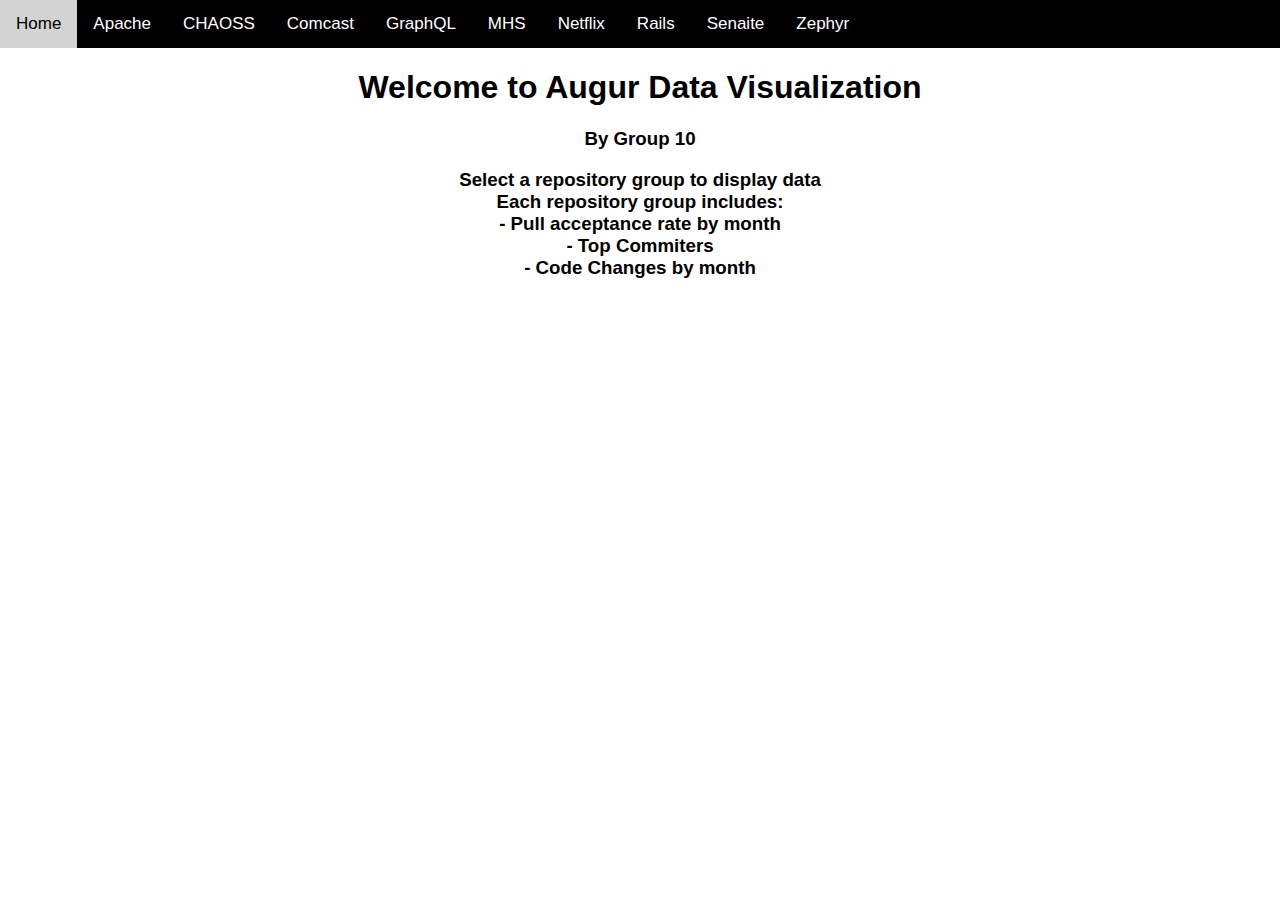
<file: index.html>
<!DOCTYPE html>
<html lang="en">
<head>
    <title>Home</title>
    <link rel="stylesheet" href="https://cdnjs.cloudflare.com/ajax/libs/font-awesome/4.7.0/css/font-awesome.min.css">
    <link rel="stylesheet" type="text/css" href="stylesheet.css">
</head>
<body>
    <div class="topnav">
        <a href="index.html">Home</a>
        <a href="apache.html">Apache</a>
        <a href="chaoss.html">CHAOSS</a>
        <a href="comcast.html">Comcast</a>
        <a href="graphQL.html">GraphQL</a>
        <a href="mhs.html">MHS</a>
        <a href="netflix.html">Netflix</a>
        <a href="rails.html">Rails</a>
        <a href="senaite.html">Senaite</a>
        <a href="zephyr.html">Zephyr</a>
    </div>
    <h1>Welcome to Augur Data Visualization</h1>
    <h3>By Group 10</h3>
    <h3>Select a repository group to display data<br>Each repository group includes:<br>- Pull acceptance rate by month<br>- Top Commiters<br>- Code Changes by month</h3>
</body>
</html>
</file>
<file: stylesheet.css>
body {
    margin: 0;
    font-family: Arial, Helvetica, sans-serif;
}

.topnav {
    overflow: hidden;
    background-color: black;
}

.topnav a {
    float: left;
    display: block;
    color: white;
    text-align: center;
    padding: 14px 16px;
    text-decoration: none;
    font-size: 17px;
}

.topnav a:hover {
    background-color: lightgray;
    color: black;
}

.topnav a.active {
    background-color: green;
    color: white;
}

.topnav .icon {
    display: none;
}

@media screen and (max-width: 600px) {
    .topnav a:not(:first-child) {display: none;}
    .topnav a.icon {
        float: right;
        display: block;
    }
}

@media screen and (max-width: 600px) {
    .topnav.responsive {position: relative;}
    .topnav.responsive .icon {
        position: absolute;
        right: 0;
        top: 0;
    }
    .topnav.responsive a {
        float: none;
        display: block;
        text-align: left;
    }
}

h1, h3, h4 {
    text-align: center
}

select {
    display: block;
    margin: 0 auto;
}
</file>
